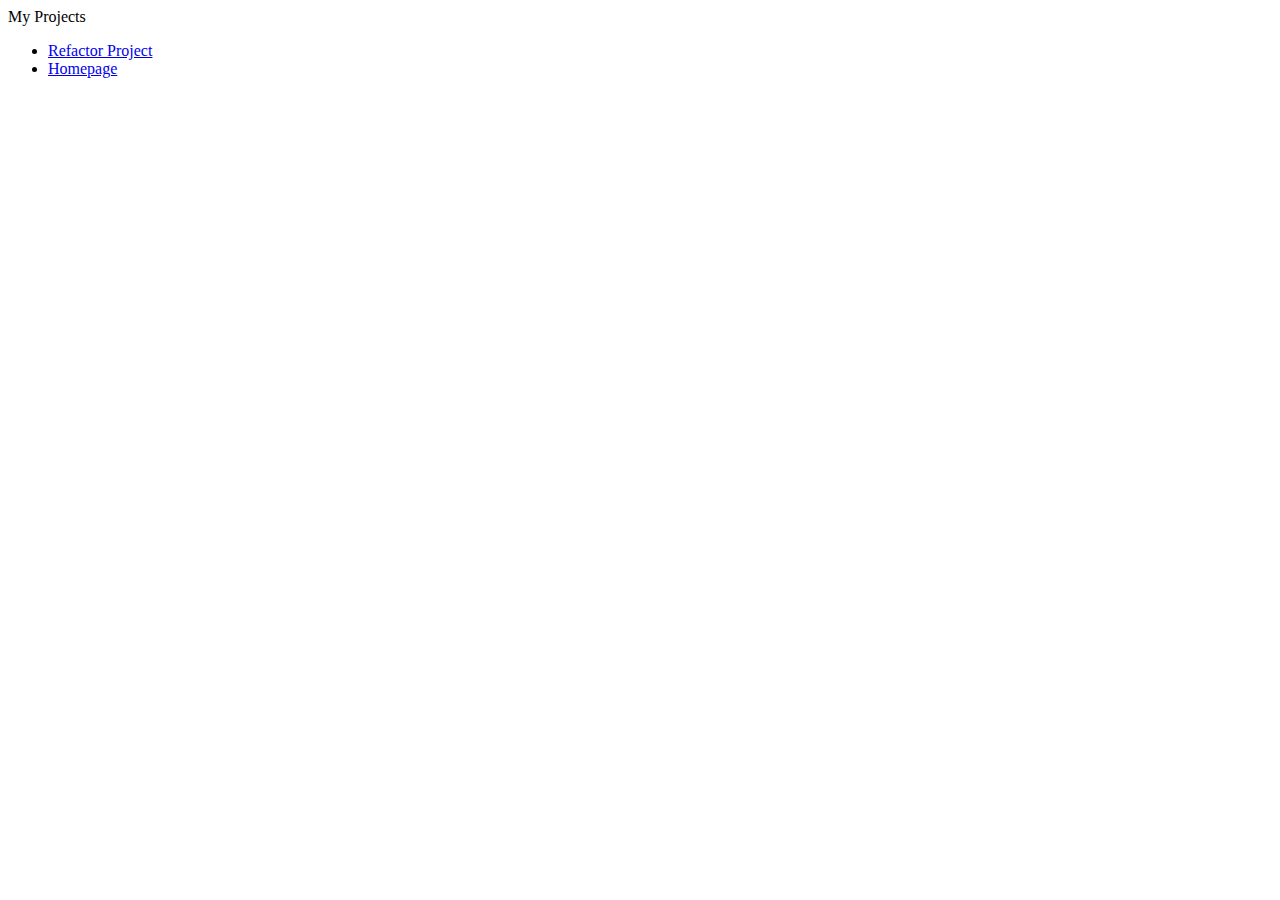
<file: my-work.html>
<!DOCTYPE html>
<html lang="en">
<head>
    <meta charset="UTF-8">
    <meta name="viewport" content="width=device-width, initial-scale=1.0">
    <title>Document</title>
</head>
<body>
    <header class="test">
        My Projects
    </header>
    <ul>
        <li><a href="https://mattw05.github.io/refactor-challenge-1/">Refactor Project</a></li>
        <li><a href="index.html">Homepage</a></li>
      </ul>
    
</body>
</html>
</file>
